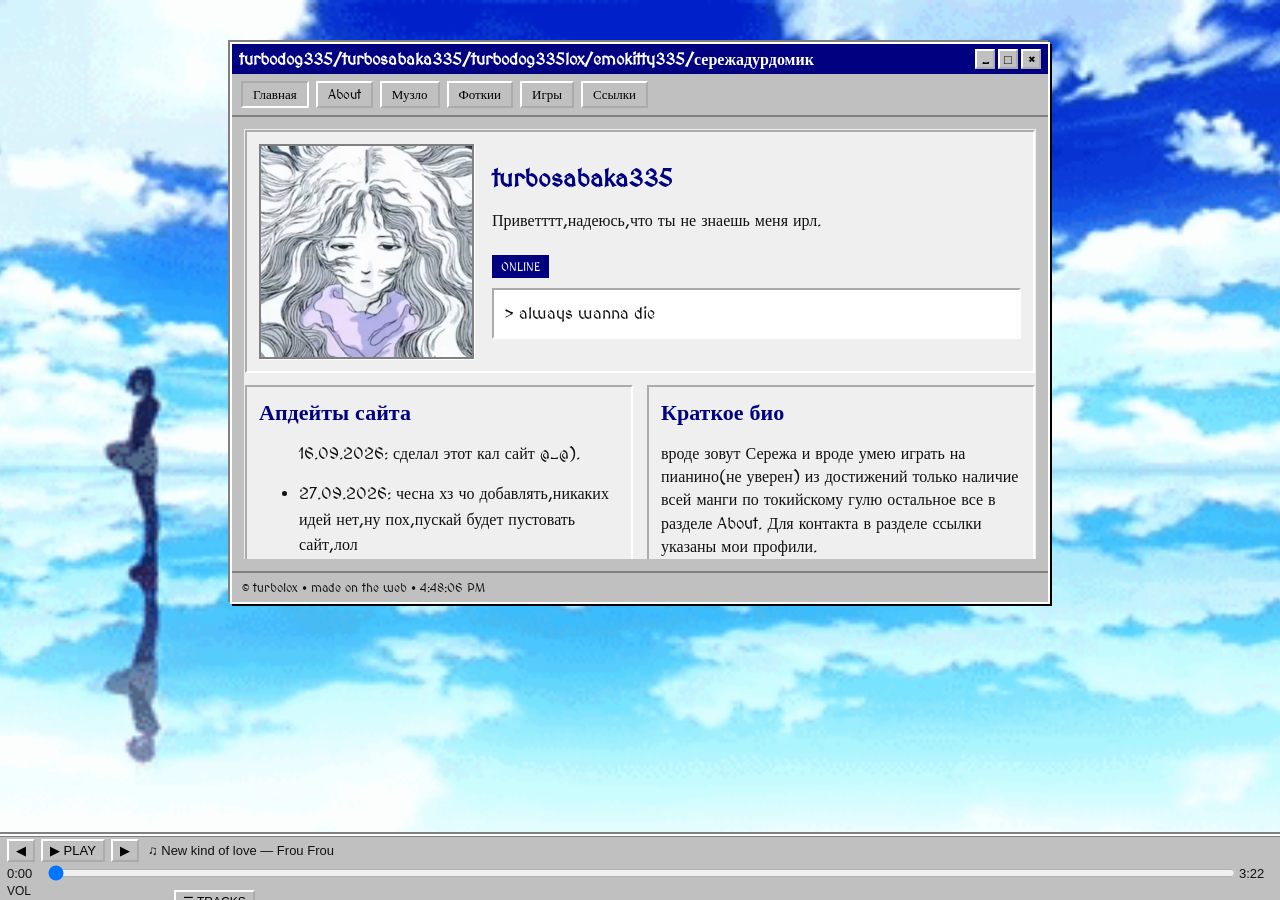
<file: index.html>
<!doctype html>
<html lang="ru">
<head>
<meta charset="utf-8">
<meta name="viewport" content="width=device-width,initial-scale=1">
<title>Сережааточкакок^_^</title>
<link rel="icon" href="assets/favicon.svg">
<style>
@import url("https://fonts.googleapis.com/css2?family=MedievalSharp&display=swap");
*{box-sizing:border-box}
html,body{margin:0;min-height:100%;font-family:"MedievalSharp",cursive;color:#111}
body{background:#008080 url("assets/background.gif") center/cover fixed no-repeat}
a{color:#000080;text-decoration:underline}
a:hover{color:#ff00ff}
.page{min-height:100vh;padding:42px 28px 82px}
.window{max-width:820px;margin:0 auto;background:#c0c0c0;border:2px solid #fff;box-shadow:2px 2px 0 #000,-2px -2px 0 #808080}
.titlebar{height:30px;padding:4px 7px;color:#fff;background:#000080;font-weight:bold;display:flex;align-items:center;justify-content:space-between;white-space:nowrap;overflow:hidden}
.titlebar span:first-child{overflow:hidden;text-overflow:ellipsis}
.buttons{display:flex;gap:3px;flex:none;margin-left:8px}
.btn{width:20px;height:20px;background:#c0c0c0;color:#000;border:2px outset #fff;text-align:center;line-height:16px;font-size:13px}
.menu{padding:7px 9px;border-bottom:2px solid #808080;display:flex;gap:7px;flex-wrap:wrap}
.menu a{padding:3px 10px;font-size:13px;text-decoration:none;color:#000;background:#c0c0c0;border:2px outset #fff}
.menu a.active{border-style:inset}
.content{padding:12px}
#content-frame{display:block;width:100%;height:430px;border:0;background:#efefef}
.footer{padding:7px 10px;border-top:2px solid #808080;font-size:12px}
#player-frame{position:fixed;left:0;right:0;bottom:0;width:100%;height:92px;border:0;z-index:50;background:#c0c0c0;box-shadow:0 -2px 0 #808080}
@media(max-width:700px){
 .page{padding:8px 5px 118px}
 .window{width:100%;max-width:none}
 .titlebar{height:28px;font-size:10px;padding:4px}
 .buttons{gap:2px}
 .btn{width:18px;height:18px;line-height:14px;font-size:11px}
 .menu{padding:5px 4px;gap:4px;overflow-x:auto;flex-wrap:nowrap;-webkit-overflow-scrolling:touch}
 .menu a{font-size:12px;padding:5px 9px;white-space:nowrap}
 .content{padding:7px 5px}
 #content-frame{height:calc(100vh - 230px);min-height:470px}
 .footer{font-size:10px;padding:5px}
 #player-frame{height:82px}
}
</style>
</head>
<body>
<div class="page">
  <div class="window">
    <div class="titlebar">
      <span id="page-titlebar">turbodog335/turbosabaka335/turbodog335lox/emokitty335/сережадурдомик</span>
      <div class="buttons"><span class="btn">_</span><span class="btn">□</span><span class="btn">×</span></div>
    </div>

    <nav class="menu">
      <a href="home.html" data-page="home">Главная</a>
      <a href="about.html" data-page="about">About</a>
      <a href="music.html" data-page="music">Музло</a>
      <a href="photos.html" data-page="photos">Фоткии</a>
      <a href="games.html" data-page="games">Игры</a>
      <a href="links.html" data-page="links">Ссылки</a>
    </nav>

    <main class="content">
      <iframe id="content-frame" src="home.html" title="Содержимое сайта"></iframe>
    </main>

    <div class="footer">© turbolox • made on the web • <span id="time"></span></div>
  </div>
</div>

<iframe id="player-frame" src="player.html" title="Музыкальный плеер"></iframe>

<script>
const titles={
  home:"turbodog335/turbosabaka335/turbodog335lox/emokitty335/сережадурдомик",
  about:"Инфа обо мне(если вам вдруг интересно)",
  music:"Моя музыка",
  photos:"Мои фотки",
  games:"На что я просрал свою жизнь(;_;)",
  links:"Сошал линки"
};
const pages={
  home:"home.html",
  about:"about.html",
  music:"music.html",
  photos:"photos.html",
  games:"games.html",
  links:"links.html"
};

function navigate(name,push=true){
  if(!pages[name]) name="home";
  document.getElementById("content-frame").src=pages[name];
  document.getElementById("page-titlebar").textContent=titles[name];
  document.querySelectorAll(".menu a").forEach(a=>{
    a.classList.toggle("active",a.dataset.page===name);
  });
  if(push) history.replaceState(null,"","#"+name);
  document.getElementById("time").textContent=new Date().toLocaleTimeString();
}

document.querySelectorAll(".menu a").forEach(a=>{
  a.addEventListener("click",e=>{
    e.preventDefault();
    navigate(a.dataset.page);
  });
});

window.addEventListener("hashchange",()=>{
  navigate(location.hash.slice(1),false);
});

document.getElementById("time").textContent=new Date().toLocaleTimeString();
navigate(location.hash.slice(1)||"home",false);
</script>

<script>
window.addEventListener("message", function(e){
  if (!e.data || e.data.type !== "player-height") return;
  const frame = document.getElementById("player-frame");
  if (!frame) return;
  const h = Math.max(66, Math.min(500, Number(e.data.height) || 66));
  frame.style.height = h + "px";
});
</script>

</body>
</html>
</file>
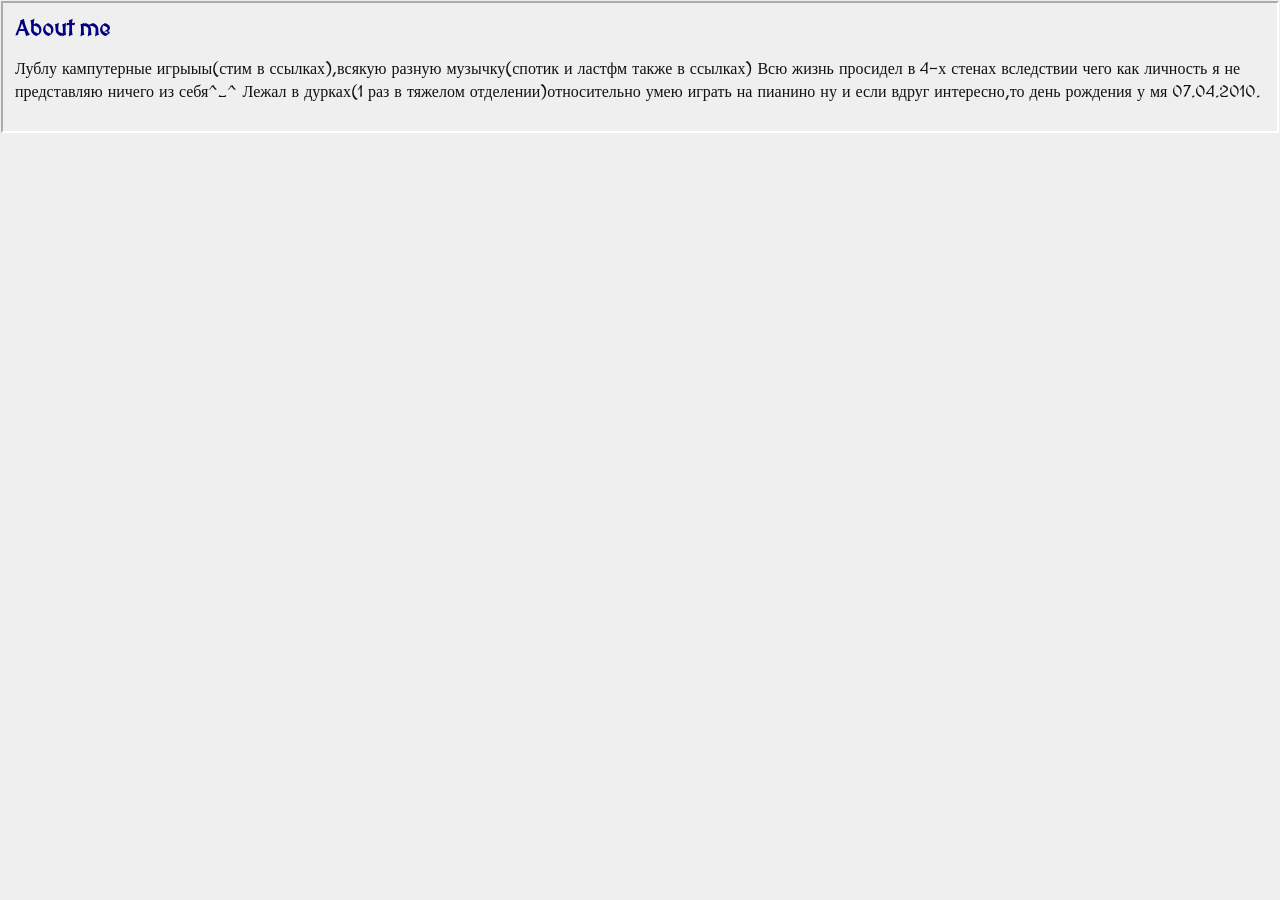
<file: about.html>
<!doctype html>
<html lang="ru"><head><meta charset="utf-8"><meta name="viewport" content="width=device-width,initial-scale=1">
<title>About</title>
<style>
@import url("https://fonts.googleapis.com/css2?family=MedievalSharp&display=swap");
*{box-sizing:border-box}
html,body{margin:0;min-height:100%;font-family:"MedievalSharp",cursive;color:#111;background:#efefef}
body{padding:0}
.content{padding:1px}
.panel{background:#efefef;border:2px inset #fff;padding:12px;margin:0 0 12px}
h1,h2,h3{color:#000080;margin:0 0 12px}
h2{font-size:22px}
h3{font-size:18px}
p{line-height:1.45}
.hero{display:grid;grid-template-columns:215px 1fr;gap:18px;align-items:center}
.avatar{width:215px;height:215px;object-fit:cover;border:2px solid #808080;box-shadow:1px 1px 0 #fff}
.status{display:inline-block;background:#000080;color:#fff;padding:4px 9px;font-size:12px;margin:6px 0 10px}
.meta{background:#fff;border:2px inset #fff;padding:10px;line-height:1.7}
.grid{display:grid;grid-template-columns:1fr 1fr;gap:14px}
ul{line-height:1.6}
a{color:#000080}
a:hover{color:#ff00ff}
.small{font-size:12px}
@media(max-width:650px){
 html,body{overflow-x:hidden}
 .content{padding:0}
 .panel{padding:10px;margin-bottom:10px}
 h2{font-size:19px}
 h3{font-size:17px}
 .hero,.grid{grid-template-columns:1fr}
 .hero{gap:10px}
 .avatar{width:min(180px,55vw);height:min(180px,55vw);margin:0 auto}
 p,li{font-size:14px;line-height:1.5}
 li{margin-bottom:5px}
 a{word-break:break-word}
 .small{font-size:11px}
}
</style>
</head>
<body><main class="content">
<section class="panel">
  <h2>About me</h2>
  <p>Лублу кампутерные игрыыы(стим в ссылках),всякую разную музычку(спотик и ластфм также в ссылках) Всю жизнь просидел в 4-х стенах вследствии чего как личность я не представляю ничего из себя^_^ Лежал в дурках(1 раз в тяжелом отделении)относительно умею играть на пианино ну и если вдруг интересно,то день рождения у мя 07.04.2010.</p>
</section>
</main></body></html>
</file>
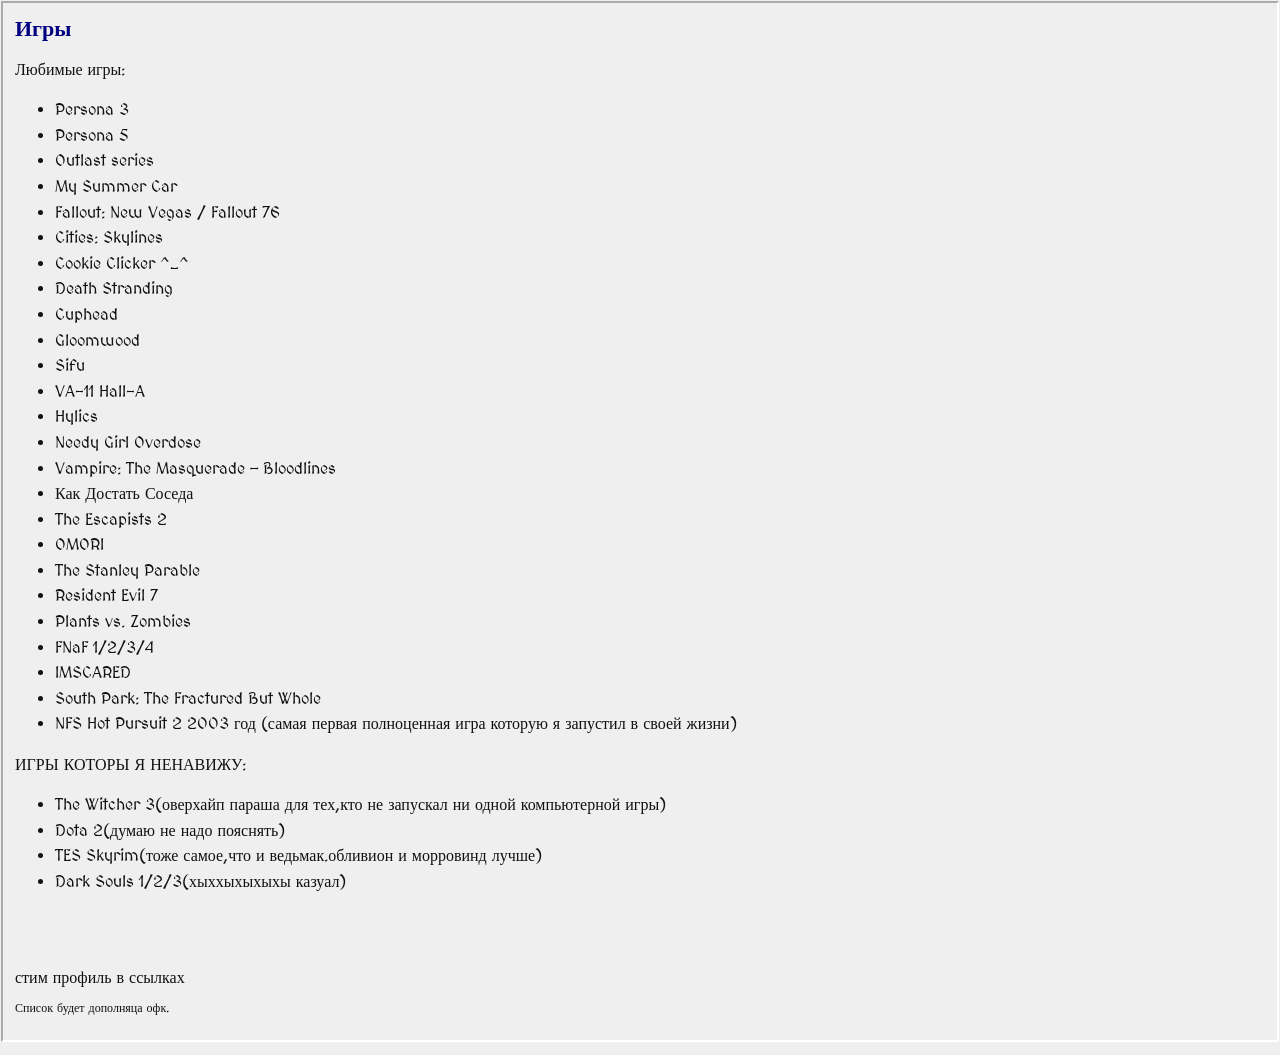
<file: games.html>
<!doctype html>
<html lang="ru"><head><meta charset="utf-8"><meta name="viewport" content="width=device-width,initial-scale=1">
<title>Игры</title>
<style>
@import url("https://fonts.googleapis.com/css2?family=MedievalSharp&display=swap");
*{box-sizing:border-box}
html,body{margin:0;min-height:100%;font-family:"MedievalSharp",cursive;color:#111;background:#efefef}
body{padding:0}
.content{padding:1px}
.panel{background:#efefef;border:2px inset #fff;padding:12px;margin:0 0 12px}
h1,h2,h3{color:#000080;margin:0 0 12px}
h2{font-size:22px}
h3{font-size:18px}
p{line-height:1.45}
.hero{display:grid;grid-template-columns:215px 1fr;gap:18px;align-items:center}
.avatar{width:215px;height:215px;object-fit:cover;border:2px solid #808080;box-shadow:1px 1px 0 #fff}
.status{display:inline-block;background:#000080;color:#fff;padding:4px 9px;font-size:12px;margin:6px 0 10px}
.meta{background:#fff;border:2px inset #fff;padding:10px;line-height:1.7}
.grid{display:grid;grid-template-columns:1fr 1fr;gap:14px}
ul{line-height:1.6}
a{color:#000080}
a:hover{color:#ff00ff}
.small{font-size:12px}
@media(max-width:650px){
 html,body{overflow-x:hidden}
 .content{padding:0}
 .panel{padding:10px;margin-bottom:10px}
 h2{font-size:19px}
 h3{font-size:17px}
 .hero,.grid{grid-template-columns:1fr}
 .hero{gap:10px}
 .avatar{width:min(180px,55vw);height:min(180px,55vw);margin:0 auto}
 p,li{font-size:14px;line-height:1.5}
 li{margin-bottom:5px}
 a{word-break:break-word}
 .small{font-size:11px}
}
</style>
</head>
<body><main class="content">
<section class="panel">
<h2>Игры</h2>
<p>Любимые игры:</p>
<ul>
<li>Persona 3</li><li>Persona 5</li><li>Outlast series</li><li>My Summer Car</li>
<li>Fallout: New Vegas / Fallout 76</li><li>Cities: Skylines</li><li>Cookie Clicker ^_^</li>
<li>Death Stranding</li><li>Cuphead</li><li>Gloomwood</li><li>Sifu</li>
<li>VA-11 Hall-A</li><li>Hylics</li><li>Needy Girl Overdose</li>
<li>Vampire: The Masquerade — Bloodlines</li><li>Как Достать Соседа</li>
<li>The Escapists 2</li><li>OMORI</li><li>The Stanley Parable</li>
<li>Resident Evil 7</li><li>Plants vs. Zombies</li><li>FNaF 1/2/3/4</li>
<li>IMSCARED</li><li>South Park: The Fractured But Whole</li>
<li>NFS Hot Pursuit 2 2003 год (самая первая полноценная игра которую я запустил в своей жизни)</li>
</ul>

<p>ИГРЫ КОТОРЫ Я НЕНАВИЖУ:</p>
<ul>
<li>The Witcher 3(оверхайп параша для тех,кто не запускал ни одной компьютерной игры)</li>
<li>Dota 2(думаю не надо пояснять)</li>
<li>TES Skyrim(тоже самое,что и ведьмак.обливион и морровинд лучше)</li>
<li>Dark Souls 1/2/3(хыххыхыхыхы казуал)</li>
</ul>
<br>
<br>
<br>
стим профиль в ссылках

<p class="small">Список будет дополняца офк.</p>
</section>
</main></body></html>
</file>
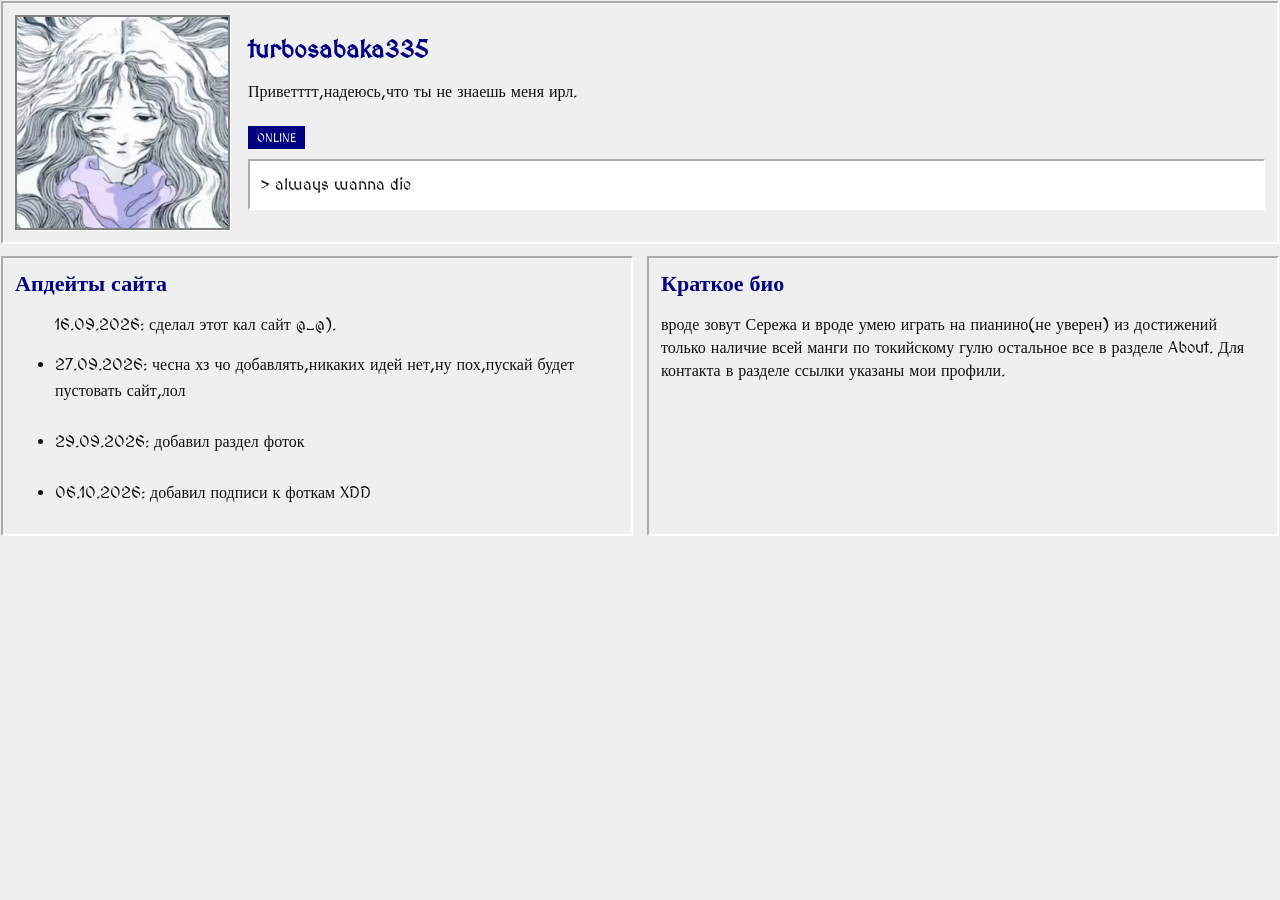
<file: home.html>
<!doctype html>
<html lang="ru"><head><meta charset="utf-8"><meta name="viewport" content="width=device-width,initial-scale=1">
<title>Главная</title>
<style>
@import url("https://fonts.googleapis.com/css2?family=MedievalSharp&display=swap");
*{box-sizing:border-box}
html,body{margin:0;min-height:100%;font-family:"MedievalSharp",cursive;color:#111;background:#efefef}
body{padding:0}
.content{padding:1px}
.panel{background:#efefef;border:2px inset #fff;padding:12px;margin:0 0 12px}
h1,h2,h3{color:#000080;margin:0 0 12px}
h2{font-size:22px}
h3{font-size:18px}
p{line-height:1.45}
.hero{display:grid;grid-template-columns:215px 1fr;gap:18px;align-items:center}
.avatar{width:215px;height:215px;object-fit:cover;display:block;border:2px solid #808080;box-shadow:1px 1px 0 #fff}
.status{display:inline-block;background:#000080;color:#fff;padding:4px 9px;font-size:12px;margin:6px 0 10px}
.meta{background:#fff;border:2px inset #fff;padding:10px;line-height:1.7}
.grid{display:grid;grid-template-columns:1fr 1fr;gap:14px}
ul{line-height:1.6}
a{color:#000080}
a:hover{color:#ff00ff}
.small{font-size:12px}
@media(max-width:650px){
 html,body{overflow-x:hidden}
 .content{padding:0}
 .panel{padding:10px;margin-bottom:10px}
 h2{font-size:19px}
 h3{font-size:17px}
 .hero,.grid{grid-template-columns:1fr}
 .hero{gap:10px}
 .avatar{width:min(180px,55vw);height:min(180px,55vw);margin:0 auto}
 p,li{font-size:14px;line-height:1.5}
 li{margin-bottom:5px}
 a{word-break:break-word}
 .small{font-size:11px}
}
</style>
</head>
<body><main class="content">
<section class="panel hero">
  <video class="avatar" autoplay loop muted playsinline preload="auto"
  poster="assets/avatar-poster.jpg" aria-label="Анимированная аватарка">
  <source src="assets/avatar.mp4" type="video/mp4">
</video>
  <div>
    <h1>turbosabaka335</h1>
    <p>Приветттт,надеюсь,что ты не знаешь меня ирл.</p>
    <span class="status">ONLINE</span>
    <div class="meta">
      &gt; always wanna die
    </div>
  </div>
</section>
<section class="grid">
  <div class="panel">
    <h2>Апдейты сайта</h2>
    <ul>
     <p>16.09.2026: сделал этот кал сайт @_@).</p><li>27.09.2026: чесна хз чо добавлять,никаких идей нет,ну пох,пускай будет пустовать сайт,лол</li><br><li>29.09.2026: добавил раздел фоток</li><br><li>06.10.2026: добавил подписи к фоткам XDD</li>
  </ul>
  </div>
  <div class="panel">
    <h2>Краткое био</h2>
    <p>вроде зовут Сережа и вроде умею играть на пианино(не уверен) из достижений только наличие всей манги по токийскому гулю остальное все в разделе About. Для контакта в разделе ссылки указаны мои профили.</p>
  </div>
</section>
</main></body></html>
</file>
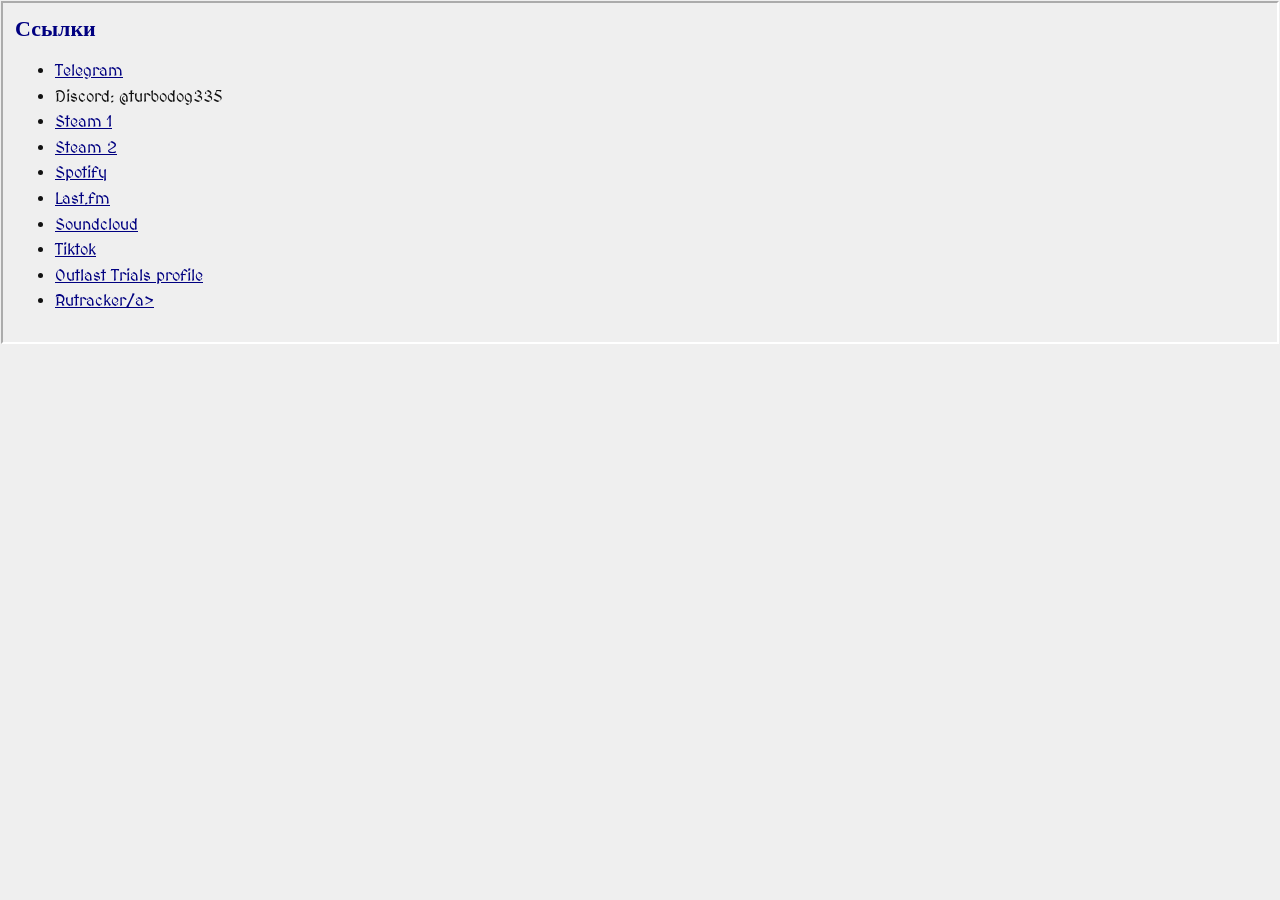
<file: links.html>
<!doctype html>
<html lang="ru"><head><meta charset="utf-8"><meta name="viewport" content="width=device-width,initial-scale=1">
<title>Ссылки</title>
<style>
@import url("https://fonts.googleapis.com/css2?family=MedievalSharp&display=swap");
*{box-sizing:border-box}
html,body{margin:0;min-height:100%;font-family:"MedievalSharp",cursive;color:#111;background:#efefef}
body{padding:0}
.content{padding:1px}
.panel{background:#efefef;border:2px inset #fff;padding:12px;margin:0 0 12px}
h1,h2,h3{color:#000080;margin:0 0 12px}
h2{font-size:22px}
h3{font-size:18px}
p{line-height:1.45}
.hero{display:grid;grid-template-columns:215px 1fr;gap:18px;align-items:center}
.avatar{width:215px;height:215px;object-fit:cover;border:2px solid #808080;box-shadow:1px 1px 0 #fff}
.status{display:inline-block;background:#000080;color:#fff;padding:4px 9px;font-size:12px;margin:6px 0 10px}
.meta{background:#fff;border:2px inset #fff;padding:10px;line-height:1.7}
.grid{display:grid;grid-template-columns:1fr 1fr;gap:14px}
ul{line-height:1.6}
a{color:#000080}
a:hover{color:#ff00ff}
.small{font-size:12px}
@media(max-width:650px){
 html,body{overflow-x:hidden}
 .content{padding:0}
 .panel{padding:10px;margin-bottom:10px}
 h2{font-size:19px}
 h3{font-size:17px}
 .hero,.grid{grid-template-columns:1fr}
 .hero{gap:10px}
 .avatar{width:min(180px,55vw);height:min(180px,55vw);margin:0 auto}
 p,li{font-size:14px;line-height:1.5}
 li{margin-bottom:5px}
 a{word-break:break-word}
 .small{font-size:11px}
}
</style>
</head>
<body><main class="content">
<section class="panel">
<h2>Ссылки</h2>
<ul>
<li><a href="https://t.me/turbodog335" target="_blank" rel="noopener">Telegram</a></li>
<li>Discord: @turbodog335</li>
<li><a href="https://steamcommunity.com/id/turbodog335/" target="_blank" rel="noopener">Steam 1</a></li>
<li><a href="https://steamcommunity.com/id/standof2/" target="_blank" rel="noopener">Steam 2</a></li>
<li><a href="https://open.spotify.com/user/4jtvl8qpv22s399f2ovr2bo0c?si=9f017a31188f4025" target="_blank" rel="noopener">Spotify</a></li>
<li><a href="https://www.last.fm/user/turbodog335" target="_blank" rel="noopener">Last.fm</a></li>
<li><a href="https://soundcloud.com/turbodog335" target="_blank" rel="noopener">Soundcloud</a></li>
 <li><a href="https://www.tiktok.com/@turbodog335" target="_blank" rel="noopener">Tiktok</a></li>
 <li><a href="https://outlasttrialsstats.com/@everybodytellsmenothing" target="_blank" rel="noopener">Outlast Trials profile</a></li>
 <li><a href="https://rutracker.org/forum/profile.php?mode=viewprofile&u=50119804" target="_blank" rel="noopener">Rutracker/a></li>
</ul>
</section>
</main></body></html>
</file>
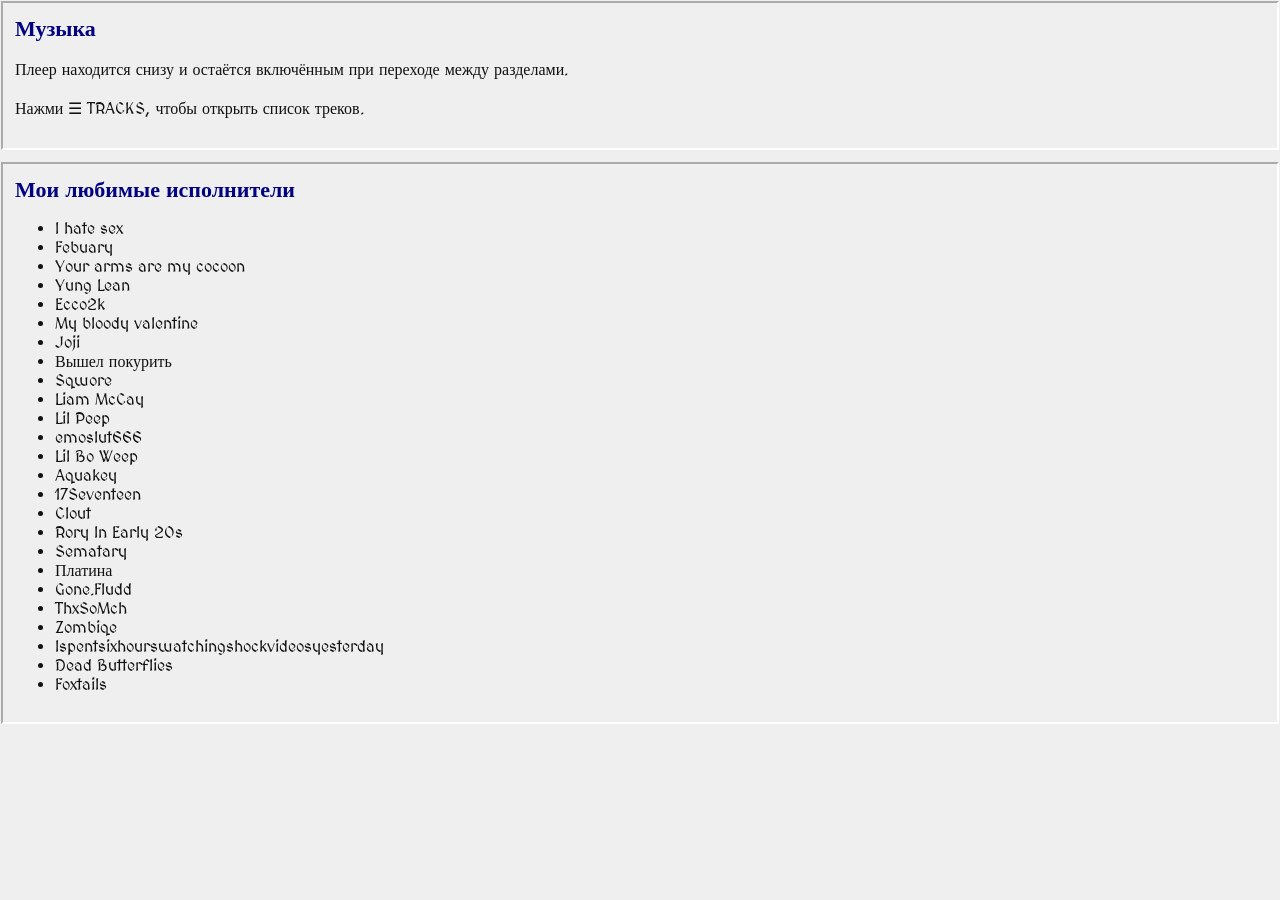
<file: music.html>
<!doctype html>
<html lang="ru">
<head>
<meta charset="utf-8">
<meta name="viewport" content="width=device-width,initial-scale=1">
<title>Музыка</title>

<style>
@import url("https://fonts.googleapis.com/css2?family=MedievalSharp&display=swap");

* {
    box-sizing: border-box;
}

html, body {
    margin: 0;
    min-height: 100%;
    font-family: "MedievalSharp", cursive;
    color: #111;
    background: #efefef;
}

.content {
    padding: 1px;
}

.panel {
    background: #efefef;
    border: 2px inset #fff;
    padding: 12px;
    margin-bottom: 12px;
}

h2 {
    color: #000080;
    margin: 0 0 12px;
    font-size: 22px;
}

p {
    line-height: 1.45;
}
</style>
</head>

<body>

<main class="content">

    
    <section class="panel">

        <h2>Музыка</h2>

        <p>
            Плеер находится снизу и остаётся включённым
            при переходе между разделами.
        </p>

        <p>
            Нажми ☰ TRACKS, чтобы открыть список треков.
        </p>

    </section>


    
    <section class="panel">

        <h2>Мои любимые исполнители</h2>
<ul>
        <p>
          <li>I hate sex</li>
          <li>Febuary</li>
          <li>Your arms are my cocoon</li>
          <li>Yung Lean</li>
          <li>Ecco2k</li>
          <li>My bloody valentine</li>
          <li>Joji</li>
          <li>Вышел покурить</li>
          <li>Sqwore</li>
          <li>Liam McCay</li>
          <li>Lil Peep</li>
          <li>emoslut666</li>
          <li>Lil Bo Weep</li>
          <li>Aquakey</li>
          <li>17Seventeen</li>
          <li>Clout</li>
          <li>Rory In Early 20s</li>
          <li>Sematary</li>
          <li>Платина</li>
          <li>Gone.Fludd</li>
          <li>ThxSoMch</li>
          <li>Zombiqe</li>
          <li>Ispentsixhourswatchingshockvideosyesterday</li>
          <li>Dead Butterflies</li>
         <li>Foxtails</li>
</ul>
        </p>

    </section>

</main>

</body>
</html>
</file>
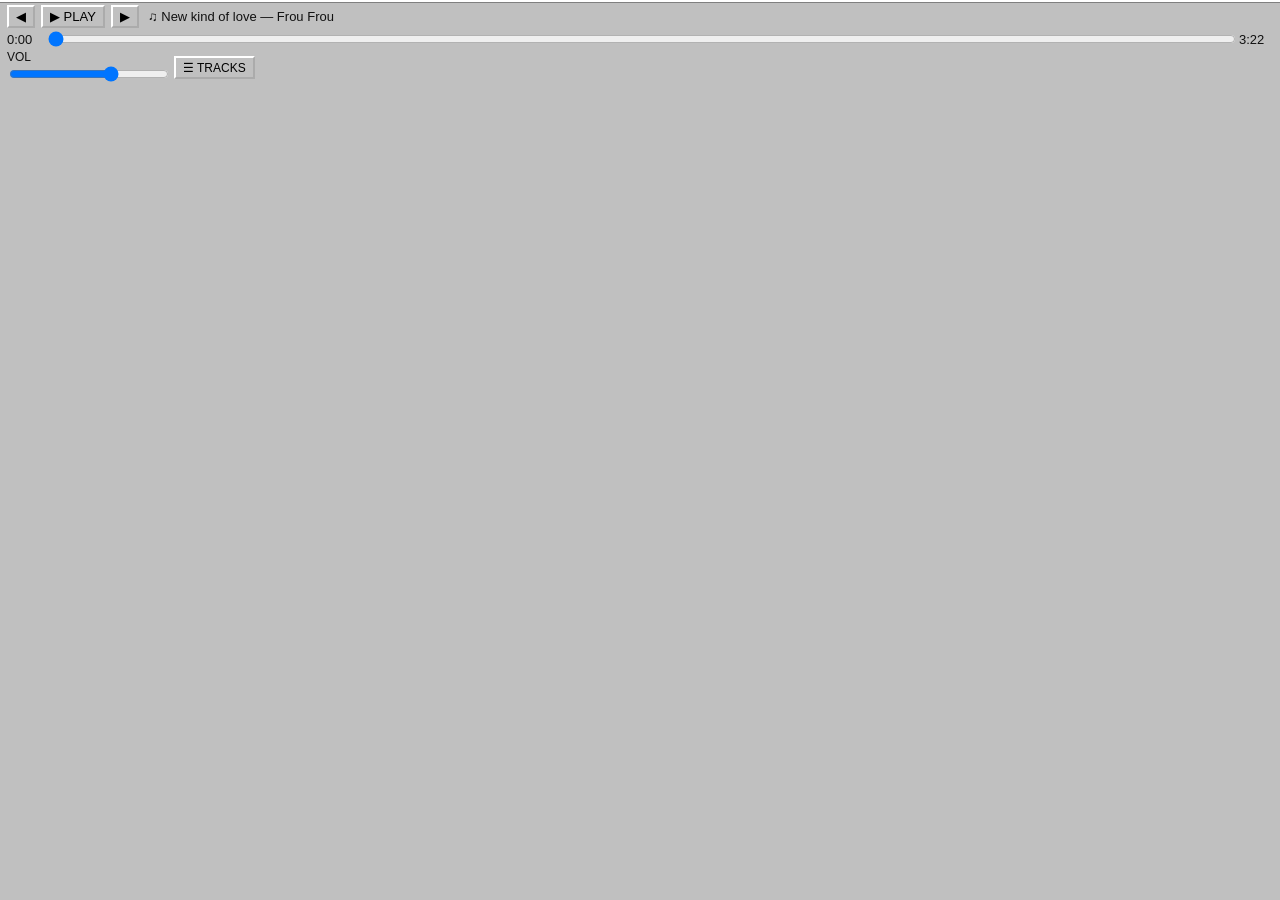
<file: player.html>
<!doctype html>
<html lang="ru">
<head>
<meta charset="utf-8">
<meta name="viewport" content="width=device-width,initial-scale=1">
<title>Player</title>
<style>
*{box-sizing:border-box}
html,body{margin:0;background:#c0c0c0;font-family:Arial,sans-serif;font-size:13px;color:#111}
body{overflow:hidden}
.player{padding:3px 7px;border-top:2px solid #fff;box-shadow:inset 0 1px 0 #808080}
.row{display:flex;align-items:center;gap:6px;min-width:0}
button{font:inherit;background:#c0c0c0;border:2px outset #fff;padding:2px 7px;height:23px;cursor:pointer;flex:none}
button:active{border-style:inset}
#title{white-space:nowrap;overflow:hidden;text-overflow:ellipsis;flex:1;min-width:0;margin-left:3px}
.seek{display:grid;grid-template-columns:34px 1fr 34px;gap:5px;align-items:center;margin:1px 0}
input[type=range]{width:100%}
.bottom{display:flex;align-items:center;gap:7px;font-size:12px}
#list{
  display:none;
  margin-top:5px;
  background:#c0c0c0;
  border:2px solid #fff;
  box-shadow:2px 2px 0 #000;
  padding:5px;
  max-height:235px;
  overflow:auto;
}
#list.open{display:block}
.track{display:block;width:100%;text-align:left;margin:2px 0;min-height:38px}
.track small{display:block;margin-left:22px}
.track.selected{border-style:inset}
@media(max-width:600px){
  body{overflow:hidden}
  .player{padding:3px 5px}
  .row{gap:3px}
  button{min-width:38px;height:29px;padding:2px 6px;font-size:11px}
  #title{font-size:10px}
  .seek{grid-template-columns:32px 1fr 32px;gap:4px;margin:2px 0}
  input[type=range]{height:22px;touch-action:none}
  .bottom{gap:5px;justify-content:space-between;font-size:11px}
  #volume{width:78px}
  #tracks{min-width:78px}
  #list{max-height:220px;margin-top:5px}
  .track{min-height:39px;padding:4px 6px}
}
</style>
</head>
<body>
<div class="player">
  <div class="row">
    <button id="prev">◀</button>
    <button id="play">▶ PLAY</button>
    <button id="next">▶</button>
    <span id="title"></span>
  </div>

  <div class="seek">
    <span id="current">0:00</span>
    <input id="seek" type="range" min="0" max="100" value="0" step="0.1">
    <span id="duration">0:00</span>
  </div>

  <div class="bottom">
    <label>VOL <input id="volume" type="range" min="0" max="1" step="0.01"></label>
    <button id="tracks">☰ TRACKS</button>
  </div>

  <div id="list"></div>
</div>

<audio id="audio" preload="metadata"></audio>

<script>
const playlist=[
    
    { title: "New kind of love", artist: "Frou Frou", src: "assets/song.mp3" },  
    { title: "Sega Saturn ", artist: "Dp", src: "assets/song67.mp3" },
    { title: "When the moon reaches for the stars", artist: "Azumi Takahashi", src: "assets/song0.mp3" },  
    { title: "I don't Love ", artist: "Have a Nice Life", src: "assets/song01.mp3" },
    { title: "When the moon reaches for the stars", artist: "Azumi Takahashi", src: "assets/song0.mp3" },
    { title: "для тебя", artist: "дарк бриллиант корсес", src: "assets/song2.mp3" },
    { title: "Оторву руки", artist: "Villian", src: "assets/song3.mp3" },
    { title: "Мешают спать", artist: "Villian", src: "assets/song4.mp3" },
    { title: "Bender++Girlfriend", artist: "Yung Lean", src: "assets/song5.mp3" },
    { title: "Bye.Bay", artist: "Zombiqe", src: "assets/song6.mp3" },
    { title: "Untited junkies", artist: "Platov", src: "assets/song13.mp3" },
    { title: "Forest", artist: "Platov", src: "assets/song12.mp3" },
    { title: "earfquake", artist: "Tyler,The creator", src: "assets/song14.mp3" },
    { title: "Safe Place", artist: "Sqwore", src: "assets/Safe Place.mp3" }
];

const audio=document.getElementById("audio");
const $=id=>document.getElementById(id);
let current=Number(localStorage.getItem("site_music_track")||0);

if(!Number.isFinite(current)||current<0||current>=playlist.length) current=0;

const savedVolume=localStorage.getItem("site_music_volume");
$("volume").value=savedVolume ?? "0.65";
audio.volume=Number($("volume").value);

function fmt(s){
  if(!Number.isFinite(s)) return "0:00";
  return Math.floor(s/60)+":"+String(Math.floor(s%60)).padStart(2,"0");
}

function render(){
  $("list").innerHTML=playlist.map((t,i)=>
    `<button class="track ${i===current?"selected":""}" data-i="${i}">
      <b>${i+1}.</b> ${t.title}
      <small>${t.artist}</small>
    </button>`
  ).join("");

  document.querySelectorAll("[data-i]").forEach(b=>{
    b.addEventListener("click",()=>{
      load(Number(b.dataset.i),true);
    });
  });
}

function sendHeight(){
  // The list is in normal document flow, so the iframe can size itself to it.
  const open=$("list").classList.contains("open");
  const height=open ? Math.ceil(document.querySelector(".player").getBoundingClientRect().height)+4 : 66;
  if(window.parent!==window){
    window.parent.postMessage({type:"player-height",height}, "*");
  }
}

function load(i,autoplay=false){
  current=(i+playlist.length)%playlist.length;
  localStorage.setItem("site_music_track",current);

  const t=playlist[current];
  audio.src=t.src;
  $("title").textContent=`♫ ${t.title} — ${t.artist}`;
  render();
  update();

  const saved=Number(localStorage.getItem("site_music_time")||0);

  audio.addEventListener("loadedmetadata",()=>{
    if(saved>0 && saved<audio.duration) audio.currentTime=saved;
    update();
  },{once:true});

  if(autoplay) audio.play().catch(()=>{});
}

function update(){
  $("play").textContent=audio.paused?"▶ PLAY":"❚❚ PAUSE";
  $("current").textContent=fmt(audio.currentTime);
  $("duration").textContent=fmt(audio.duration);
  $("seek").value=audio.duration ? (audio.currentTime/audio.duration*100) : 0;
}

$("play").onclick=()=>{
  if(audio.paused) audio.play().catch(()=>{});
  else audio.pause();
};

$("prev").onclick=()=>{
  localStorage.setItem("site_music_time","0");
  load(current-1,true);
};

$("next").onclick=()=>{
  localStorage.setItem("site_music_time","0");
  load(current+1,true);
};

$("tracks").onclick=()=>{
  $("list").classList.toggle("open");
  sendHeight();
};

$("volume").oninput=()=>{
  audio.volume=Number($("volume").value);
  localStorage.setItem("site_music_volume",$("volume").value);
};

$("seek").oninput=e=>{
  if(audio.duration) audio.currentTime=audio.duration*Number(e.target.value)/100;
};

audio.ontimeupdate=update;
audio.onloadedmetadata=update;
audio.onplay=update;
audio.onpause=update;
audio.onended=()=>load(current+1,true);

setInterval(()=>{
  if(!audio.paused) localStorage.setItem("site_music_time",String(audio.currentTime));
},1000);

window.addEventListener("resize",sendHeight);

load(current,false);
setTimeout(sendHeight,50);
</script>
</body>
</html>
</file>
